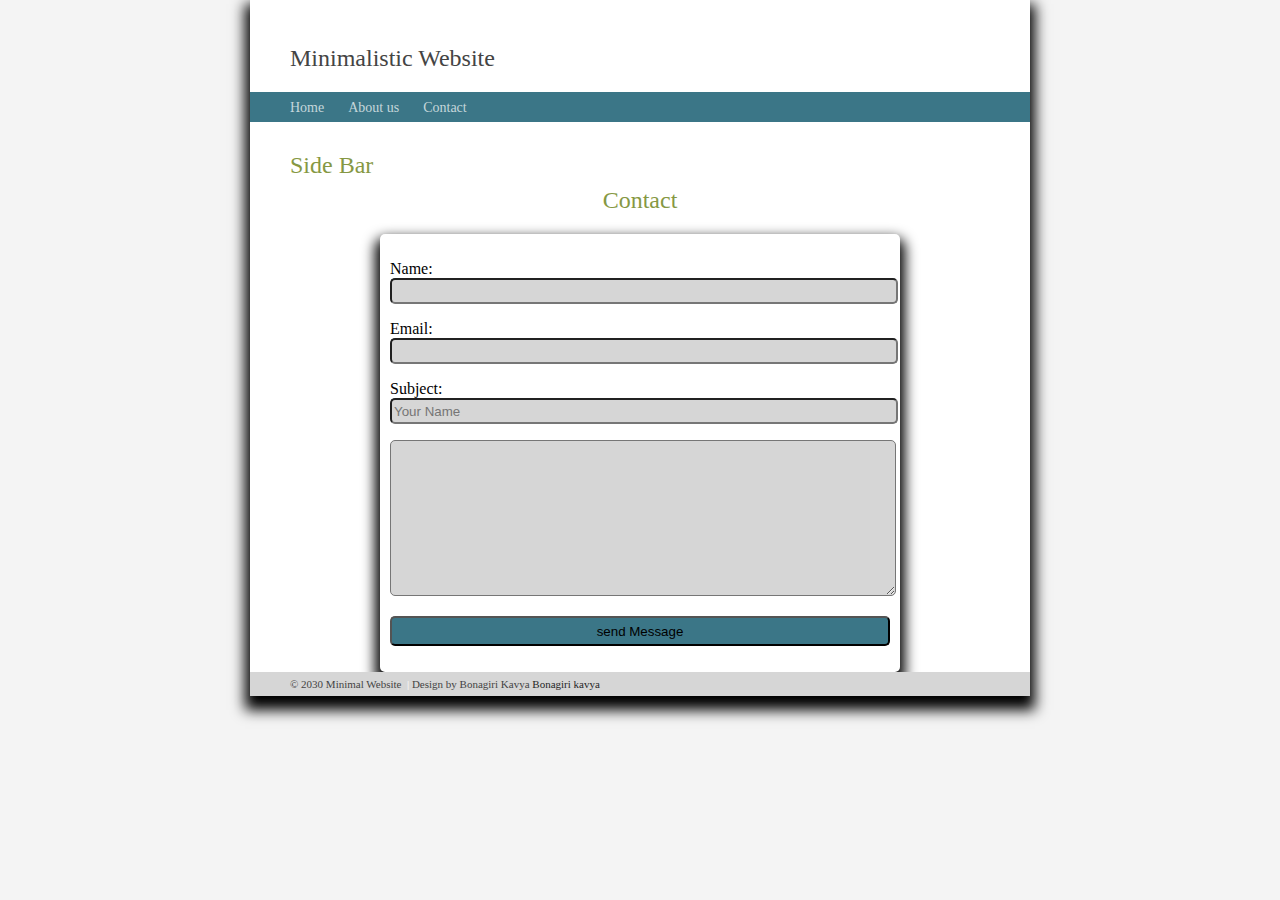
<file: Html_Website/contact.html>
<!DOCTYPE html>
<html lang="en">
    <head>
        <meta charset="UTF-8">
        <title>Contact</title>
        <link rel="stylesheet" href="css/style.css">
        <script src="javascript/scripts.js"></script>
    </head>
    <body id="contact">
        <div class="container">
       <header class="header">

        <a class="link-title" href="">Minimalistic Website</a>
       </header>
 <nav class="menu">
    <a href="">Home</a>&nbsp; &nbsp; &nbsp;
    <a href="about.html">About us</a>&nbsp; &nbsp; &nbsp;
    <a href="contact.html">Contact</a>&nbsp; &nbsp; &nbsp;
</nav>
<aside>

    <h1>Side Bar</h1>
</aside>

<article class="main">


</article class="main">
<h1 class="page-heading">Contact</h1>
<div id="form">
<form action="process.php">

    <p>
   <label for="name">Name:</label>
    <input type="text" name="name">
    </p>
    
    <p>
    <label for="name">Email:</label>
    <input type="text" name="email">
</p>

<p>
    <label for="name">Subject:</label>
    <input type="text" name="subject" placeholder="Your Name">
</p>

<p>
    <label for="name"></label>
    <textarea id="message" name="message" id="" cols="30" rows="10"></textarea>
</p>
<p>
    <input id="submit" type="submit" name="submit" value="send Message">
</p>

</form>

</div>

<footer>
    &copy; 2030 Minimal Website &nbsp;<span class="seperator">|</span> Design by Bonagiri Kavya 
    <a href="http://www.bonkavya.com">Bonagiri kavya</a>
</footer>
</body>
</html>
</file>
<file: Html_Website/css/style.css>
body{
background:#F4F4F4;
margin:0; 

}

.link-title{
    text-decoration:none;
    font-size:24px;
    color:#444444;
}

#contact .page-heading{

    text-align:center;
    margin-bottom:20px;
}

.container{
    width:780px;
    margin:0 auto;
    background:#FFF;
    box-shadow:0px 9px 13px 5px;

}

.header{

    padding:45px 0 20px 40px;

}

.menu{

    background:#3b7687;
    padding:6px 0 6px 40px;
}

.menu a {

    color: #c5d6db;
    text-decoration:none;
    font-size:14px;
    font-family:"Arial Narrow", "Myriad Pro";
}

.menu a:hover{
    color:#ecf2f3;

}

aside{
    float:left;
    width:120px;
    padding :30px 0 0 40px;
}

h1{

    margin:0px;
    color:#869843;
    font-size:24px;
    font-family:"Arial Narrow", "Myriad Pro";
    font-weight:normal;
}

h2{
    color:#3b7687;
    font-size:15px;
    margin:20px 0 5px 0;

}
.main{
    margin:0 0 0 180px;
    padding:35px 40px 30px 0;
    color:#444444;
    font-family:"Georgia";
    font-size:13px;
    line-height:18px;
    text-emphasis:justify;
}

.main a:hover{
    color:#444444;
}

#home-image img{
    width:100%
}
footer{
    padding:6px 40px 6px 40px;
    background:#d6d6d6;
    font-family:"Lucia Sans Unicode";
    color:#444444;
    font-size:11px;
    text-decoration:right;
}

footer a{
    text-decoration:none;
    color:#262626;

}

.seperator{
    color:#FFFFFF;
    font-size:11px;

}


/**************************about page style*************/

#about-page #home-image img{
    width:70%;
    float:left;
}

#about-page #profile-info{
    float:right;
    width:20%;
    margin:5px;
}

#about-page .description{
    clear:both;
}

/********************contact page style**************/
#contact #form {
    width:500px;
   
    padding:10px 10px 10px 10px;
    margin:0 auto;
    box-shadow:0px 9px 13px 5px;
    border-radius:5px;
}



#contact #form input{

    width:100%;
    border-radius:5px;
    height:20px;
    background:#D6D6D6;
}

#contact #form #message{
    width:100%;
    border-radius:5px;
    
    background:#D6D6D6;
}

#contact #form #submit{
    height:30px;
    background:rgb(59, 118, 135);
}
</file>
